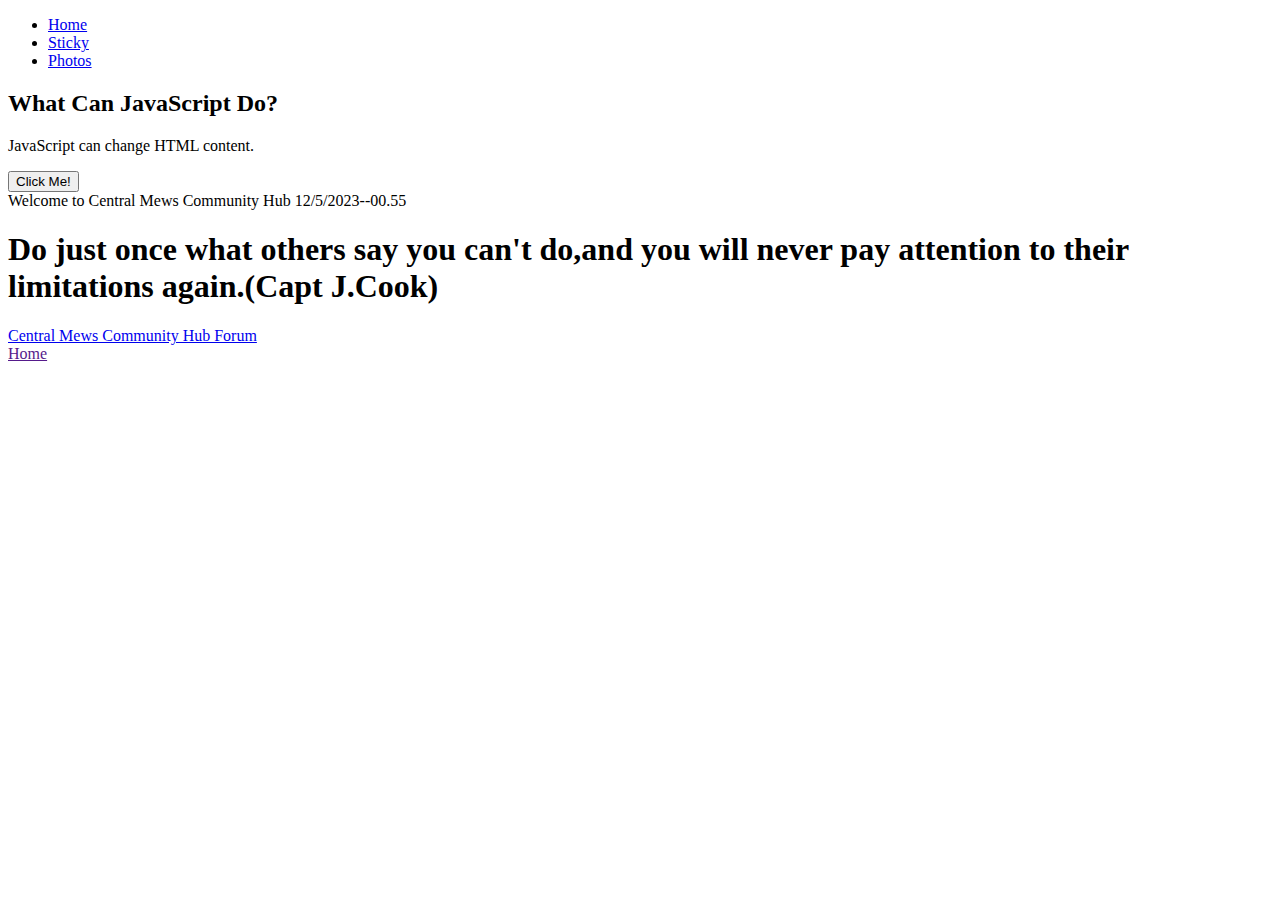
<file: index.html>
<!DOCTYPE html>
<html>
<head>
	<title>CMCH</title>
	<!-- <link rel="stylesheet" href="https://drive.google.com/file/d/1agRVXXRdW0SmuJe8kRTbwfDT5hW9ItB4/view?usp=share_link"> -->
	
</head>
	
	
	
<header>
	

	<nav id="main-nav">
		<ul>
			<li><a href="index.html">Home</a></li>
			<li><a href="sticky.html">Sticky</a></li>
			<li><a href="index.html">Photos</a></li>
			

		</ul>
	</nav>
	
</header>
<body>
	<h2>What Can JavaScript Do?</h2>

<p id="demo">JavaScript can change HTML content.</p>

<button type="button" onclick='document.getElementById("demo").innerHTML = "Hello JavaScript!"'>Click Me!</button>


	<div class="container">
	<div id="sticky">Welcome to Central Mews Community Hub 12/5/2023--00.55</div>
	
	<div class="box-1">
			<h1>Do just once what others say you can't do,and you will never pay attention to their limitations again.(Capt J.Cook)</h1>
			

		
	</div>

<a id="nabblelink" href="http://central-mews-community-hub-forum.480.s1.nabble.com/">Central Mews Community Hub Forum</a>
<script src="http://central-mews-community-hub-forum.480.s1.nabble.com/embed/f1"></script>
	
	<!-- add whitespace below  -->
	</div><!--container end-->
	<a class="fix-me button" href="">Home</a>

	<div style ="margin-top:500px;"></style>
</body>
</html>
</file>
